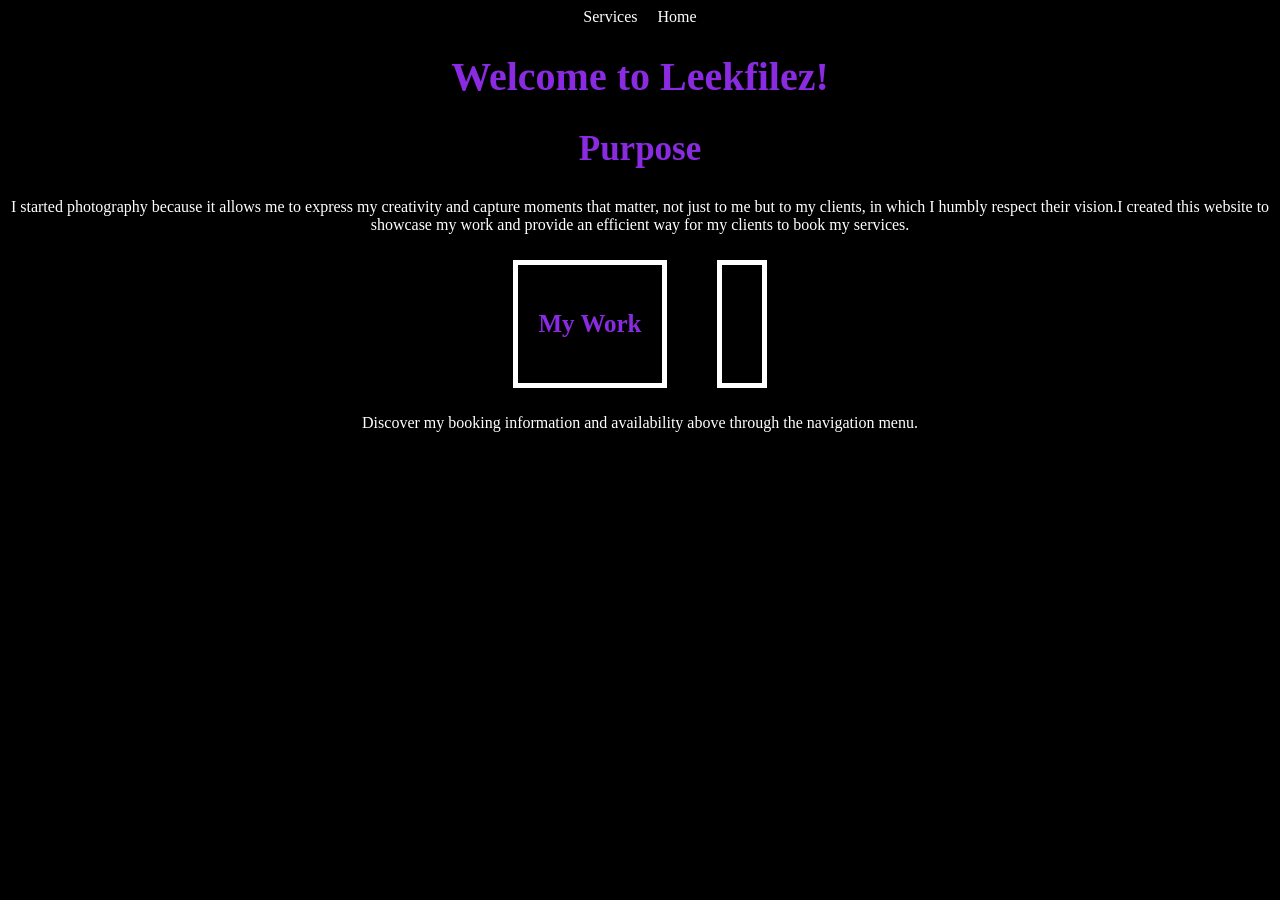
<file: booking.html>
<!Doctype html>
<html lang="en">

<head>
    <title>Leekfilez | Portfolio and Self-service Booking</title>
    <link rel="stylesheet" href="styles.css">
</head>
<body>
<header>
    <nav>
        <a href="services.html">Services</a>
        <a href="index.html">Home</a>
<!--i Will finish creating the next two web pages for his website after the homepage.-->  
</nav>
    <h1>Welcome to Leekfilez!</h1>
<!--I will place his profile picture/logo here.-->
</header>
<main>
    <h2>Purpose</h2>
    <p>I started photography because it allows me to express my creativity and capture moments that matter, not just to me but to my clients, in which I humbly respect their vision.I created this website to showcase my work and provide an efficient way for my clients to book my services.</p>
  <div class="card-container">
    <section class="card">
        <h3>My Work</h3>
    <!--I will place images of his work here.-->
    </section>
    <section class="card">

    </section>
  </div>  
</main>
<footer>
    <p>Discover my booking information and availability above through the navigation menu.</p>
</footer>

</body>
</html>
</file>
<file: styles.css>
nav {
    display: flex;
    gap: 20px;
    justify-content: center;
}
nav a {
    color: white;
    text-decoration: none; 
    text-align: center;
}

nav a:hover {
    color: #cccccc; 
}

body {
    background-color: black;    
}

.header-images {
    display: flex;
    justify-content: center; /* Centers the images horizontally on the page */
    align-items: center;     /* Aligns them vertically in the middle */
    gap: 20px;  
     transform: translateY(30px) scale(0.95);
    animation: popUp 0.6s ease-out forwards;            
}

.header-images img {
    max-width: 100%;
    height: auto;
}

h1 {
    color:blueviolet;
    text-align: center;
     font-size: 40px;
     font-family: Georgia;
}

h2 {
    color: blueviolet;
    text-align: center;
    font-weight: bold;
    font-size: 35px;
    font-family: Georgia;
}

h3 {
    color: blueviolet;
    text-align: center;
    font-weight: bold;
    font-size: 25px;
    font-family: Georgia;
}

h4 {
    color: blueviolet;
    text-align: center;
    font-weight: bold;
    font-size: 20px;
    font-family: Georgia;
}

p {
    color: white;
    text-align: center;
    font-family: Georgia;
}

.card-container {
    display: flex;
    flex-wrap: wrap;
    gap: 30px;
    justify-content: center;
}

.card {
    background-color: black;
    margin: 10px;
    padding: 20px;
    border: 5px solid white;
    opacity: 0;
    transform: translateY(30px) scale(0.95);
    animation: popUp 0.6s ease-out forwards;
}

/* Keyframes for the pop up effect */
@keyframes popUp {
    to {
        opacity: 1;
        transform: translateY(0) scale(1);
    }
}

/* Stagger the appearance of each card slightly */
.card:nth-child(1) { animation-delay: 0.1s; }
.card:nth-child(2) { animation-delay: 0.2s; }
.card:nth-child(3) { animation-delay: 0.3s; }
.card:nth-child(4) { animation-delay: 0.4s; }
.card:nth-child(5) { animation-delay: 0.5s; }
.card:nth-child(6) { animation-delay: 0.6s; }
.card:nth-child(7) { animation-delay: 0.7s; }
.card:nth-child(8) { animation-delay: 0.8s; }

.highlight {
    background-color: blueviolet;
    border: 2px solid blueviolet;
    padding: 4px 8px;
    
    /* 1. Center the box itself on the page */
    display: block;
    width: fit-content;
    margin: 20px auto; 
    
    /* 2. Center the text inside the box */
    text-align: center; 
}

/* Remove default browser margin from the text */
.highlight p {
    margin: 0; 
}

footer {
    color: white;
}

.service-btn {
    display: inline-block;
    margin-top: 15px;
    padding: 10px 15px;
    background-color: blueviolet;
    color: white;
    text-decoration: none;
    border-radius: 5px;
    font-weight: bold;
    transition: background-color 0.2s ease;
}

.service-btn:hover {
    background-color: #5b17a1;
}
.card ul {
    text-align: left;
    padding-left: 20px;
    margin: 15px 0;
}

.card ul li {
    color: whitesmoke;
    font-family: Georgia;
    margin-bottom: 5px;
}
</file>
